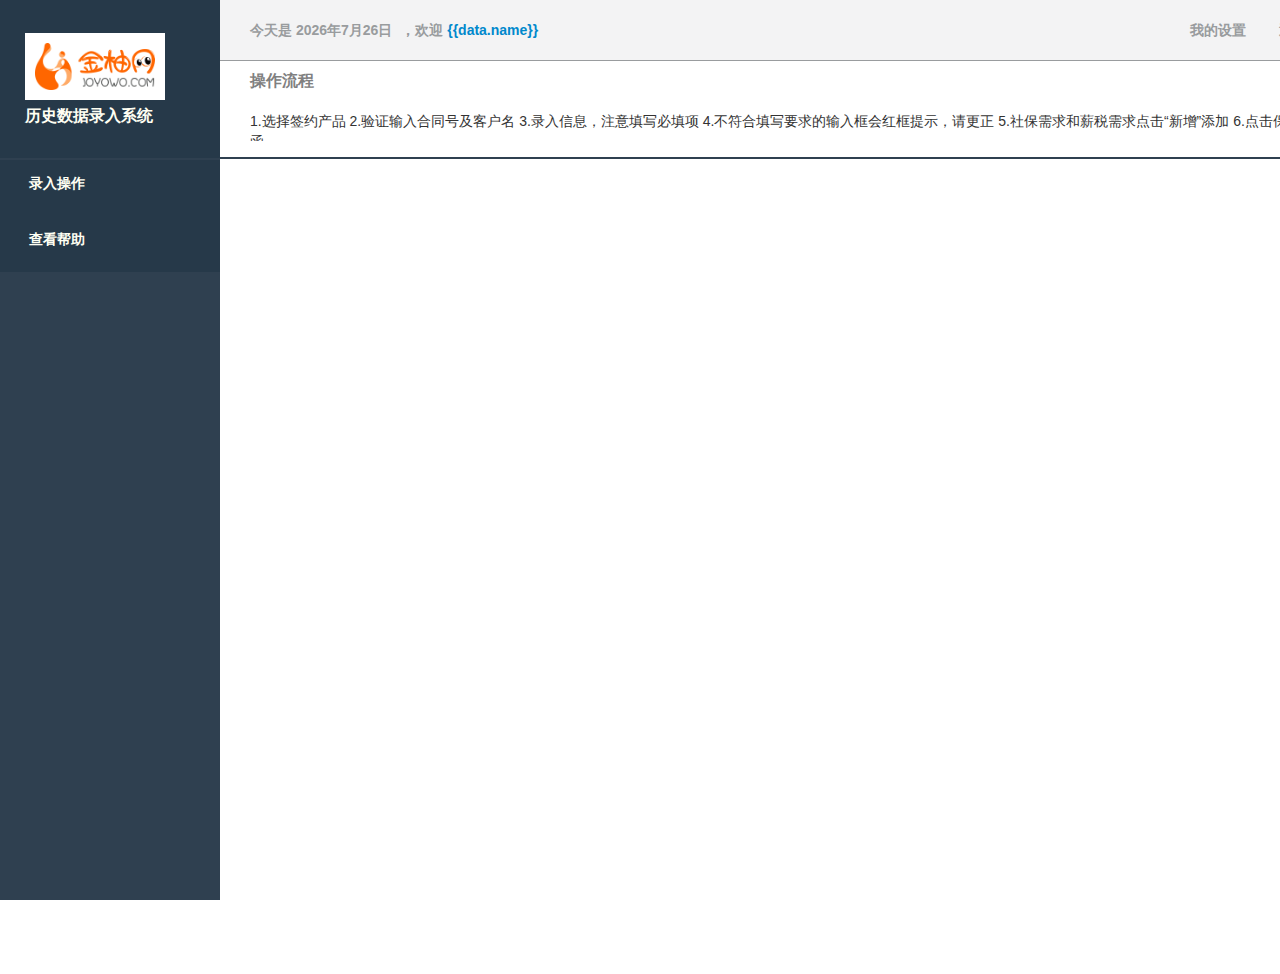
<file: templates/index.html>
<!doctype html>
<html lang="en">
<head>
    <meta charset="UTF-8">
    <meta name="viewport"
          content="width=device-width, user-scalable=no, initial-scale=1.0, maximum-scale=1.0, minimum-scale=1.0">
    <meta http-equiv="X-UA-Compatible" content="ie=edge">
    <link rel="stylesheet" href="../static/css/index.css">
    <link rel="stylesheet" href="../static/css/bootstrap.min.css">
    <script type="text/javascript" src="../static/js/jquery-1.11.1.js"></script>
    <script src="../static/js/main.js"></script>
    <title>index</title>
</head>
<body>
    <!--左侧导航-->
        <div id="left" class="skin">
            <div id="logoAndInfo" class="darkerSkin">
                <div class="logo"><img src="../static/img/logo.png" alt=""></div>
                <div class="info">历史数据录入系统</div>
            </div>
            <div class="navs darkerSkin">
                <div class="lmenu">
                    <!--合同录入-->
                    <ul>
                        <li aid="1">
                            <span>&nbsp录入操作</span>
                            <ul style="display: none;">
                                <a href="/inputcheck" target="screen"><li aid="11">录入历史启动函</li></a>
                                <a href="/history" target="screen"><li aid="12">查看已录入启动函</li></a>
                            </ul>
                        </li>
                    </ul>
                    <!--帮助-->
                    <ul>
                        <li aid="2">
                            <span>&nbsp查看帮助</span>
                            <ul style="display: none;">
                                <a href="/help" target="screen"><li aid="21">说明帮助</li></a>
                            </ul>
                        </li>
                    </ul>
                </div>
            </div>
        </div>
    <!--应用主体-->
    <div id="main">
        <!--顶部菜单-->
        <div id="topMenu">
            <div class="loginInfo">
                <span class="myinfo">今天是 <span id="time">年月日</span></span>
                <span class="myinfo">，欢迎 <a href="/myinfo" id="name" target="screen">{{data.name}}</a></span>
            </div>
            <div class="skin" style="height: 20px;padding: 20px 30px;float: right;"></div>
            <div class="menus">
                <span class="mymenu" id="menu2" style="position: relative">
                    <i class="iconfont icon-xiaoxi1"></i>&nbsp我的设置
                    <div class="mymenubar" id="mymenubar2">
                        <div class="mymenubarCon" style="cursor: auto">皮肤</div>
                        <div class="segmentingLine" style="width: 90px;height: 1px;margin: auto;background-color: #999c9e;"></div>
                        <div class="mymenubarCon" id="skin1" style="color: #2F4050">沉静蓝(默认)</div>
                        <div class="mymenubarCon" id="skin2" style="color: #327732">自然绿</div>
                        <div class="mymenubarCon" id="skin3" style="color: #9c6728">活力橙</div>
                        <div class="mymenubarCon" id="skin4" style="color: #6c3a88">魅惑紫</div>
                        <div class="mymenubarCon" id="skin5" style="color: #999C9E">简约灰</div>
                    </div>
                </span>
                <span class="mymenu" id="menu3" onclick="location.href='/logout'"><i class="iconfont icon-dengchu"></i>&nbsp退出登录</span>
            </div>
        </div>
        <!--通知栏-->
        <div class="notice">
            <div id="blink">操作流程</div>
            <p id="mynotice" style="height:50px;overflow-y:scroll; overflow-x:hidden;"><br>
                1.选择签约产品
                2.验证输入合同号及客户名
                3.录入信息，注意填写必填项
                4.不符合填写要求的输入框会红框提示，请更正
                5.社保需求和薪税需求点击“新增”添加
                6.点击保存保存此启动函
            </p>
        </div>
        <div class="noticeBottom skin"></div>
        <!--工作区-->
        <div style="width: 1200px;height: 800px;margin-left: 250px;margin-top: 10px" id="workiframe">
            <iframe src="" frameborder="0" name="screen" id="screen"></iframe>
        </div>

    </div>
</body>
</html>
</file>
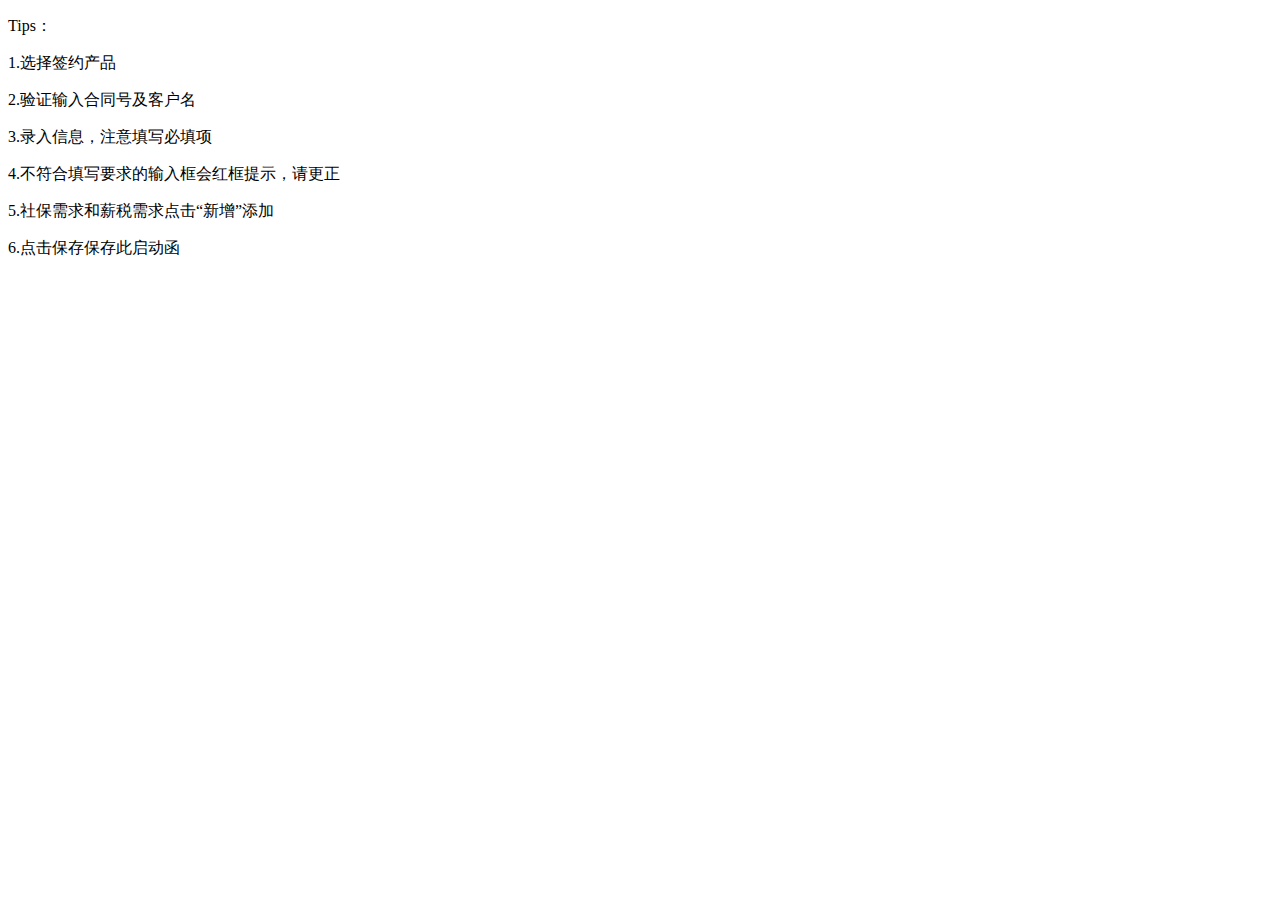
<file: templates/help.html>
<!doctype html>
<html lang="en">
<head>
    <meta charset="UTF-8">
    <meta name="viewport"
          content="width=device-width, user-scalable=no, initial-scale=1.0, maximum-scale=1.0, minimum-scale=1.0">
    <meta http-equiv="X-UA-Compatible" content="ie=edge">
    <title>Document</title>
</head>
<body>
    <p>Tips：</p>
    <p>1.选择签约产品</p>
    <p>2.验证输入合同号及客户名</p>
    <p>3.录入信息，注意填写必填项</p>
    <p>4.不符合填写要求的输入框会红框提示，请更正</p>
    <p>5.社保需求和薪税需求点击“新增”添加</p>
    <p>6.点击保存保存此启动函</p>
</body>
</html>
</file>
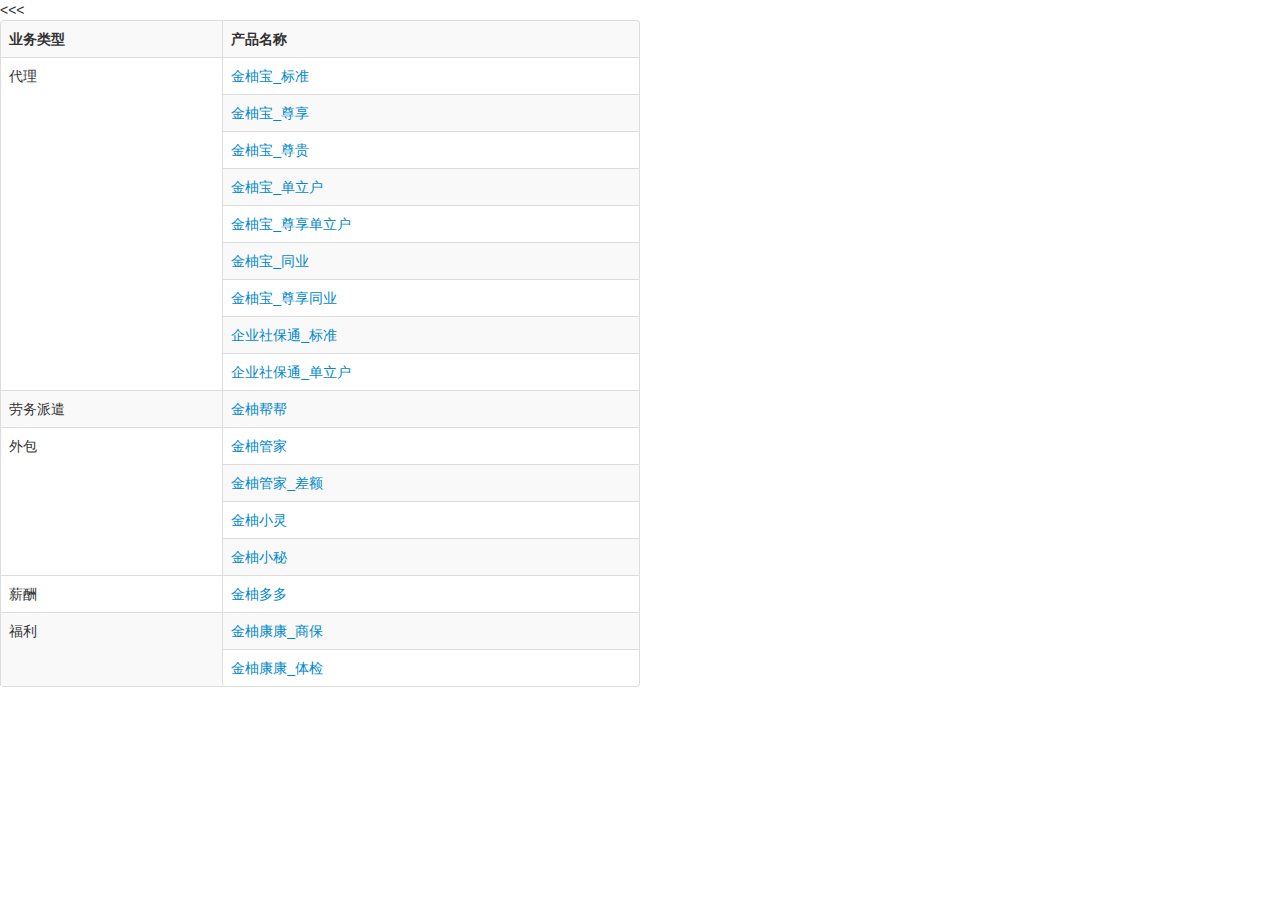
<file: templates/inputcheck.html>
<!doctype html>
<html lang="en">
<head>
    <meta charset="UTF-8">
    <meta name="viewport"
          content="width=device-width, user-scalable=no, initial-scale=1.0, maximum-scale=1.0, minimum-scale=1.0">
    <meta http-equiv="X-UA-Compatible" content="ie=edge">
    <link rel="stylesheet" href="../static/css/bootstrap.min.css">
    <title>选择产品</title>
</head>
<body>
    <table class="table table-striped table-bordered table-hover" style="width: 50%;">
        <tr><th>业务类型</th><th>产品名称</th></tr>
        <tr><td rowspan="9">代理</td><td><a href="/inputclass?type=1&cls=1">金柚宝_标准</a></td></tr>
        <tr><td><a href="/inputclass?type=1&cls=2">金柚宝_尊享</a></td></tr>
        <tr><td><a href="/inputclass?type=1&cls=3">金柚宝_尊贵</a></td></tr>
        <tr><td><a href="/inputclass?type=1&cls=4">金柚宝_单立户</a></td></tr>
        <tr><td><a href="/inputclass?type=1&cls=5">金柚宝_尊享单立户</a></td></tr>
        <tr><td><a href="/inputclass?type=1&cls=6">金柚宝_同业</a></td></tr>
        <tr><td><a href="/inputclass?type=1&cls=7">金柚宝_尊享同业</a></td></tr>
        <tr><td><a href="/inputclass?type=1&cls=8">企业社保通_标准</a></td></tr>
        <tr><td><a href="/inputclass?type=1&cls=9">企业社保通_单立户</a></td></tr>
        <tr><td>劳务派遣</td><td><a href="/inputclass?type=2&cls=10">金柚帮帮</a></td></tr>
        <tr><td rowspan="4">外包</td><td><a href="/inputclass?type=3&cls=11">金柚管家</a></td></tr>
        <tr><<td><a href="/inputclass?type=3&cls=12">金柚管家_差额</a></td></tr>
        <tr><<td><a href="/inputclass?type=3&cls=13">金柚小灵</a></td></tr>
        <tr><<td><a href="/inputclass?type=3&cls=14">金柚小秘</a></td></tr>
        <tr><td>薪酬</td><td><a href="/inputclass?type=4&cls=15">金柚多多</a></td></tr>
        <tr><td rowspan="2">福利</td><td><a href="/inputclass?type=5&cls=16">金柚康康_商保</a></td></tr>
        <tr><td><a href="/inputclass?type=5&cls=17">金柚康康_体检</a></td></tr>
    </table>
</body>
</html>
</file>
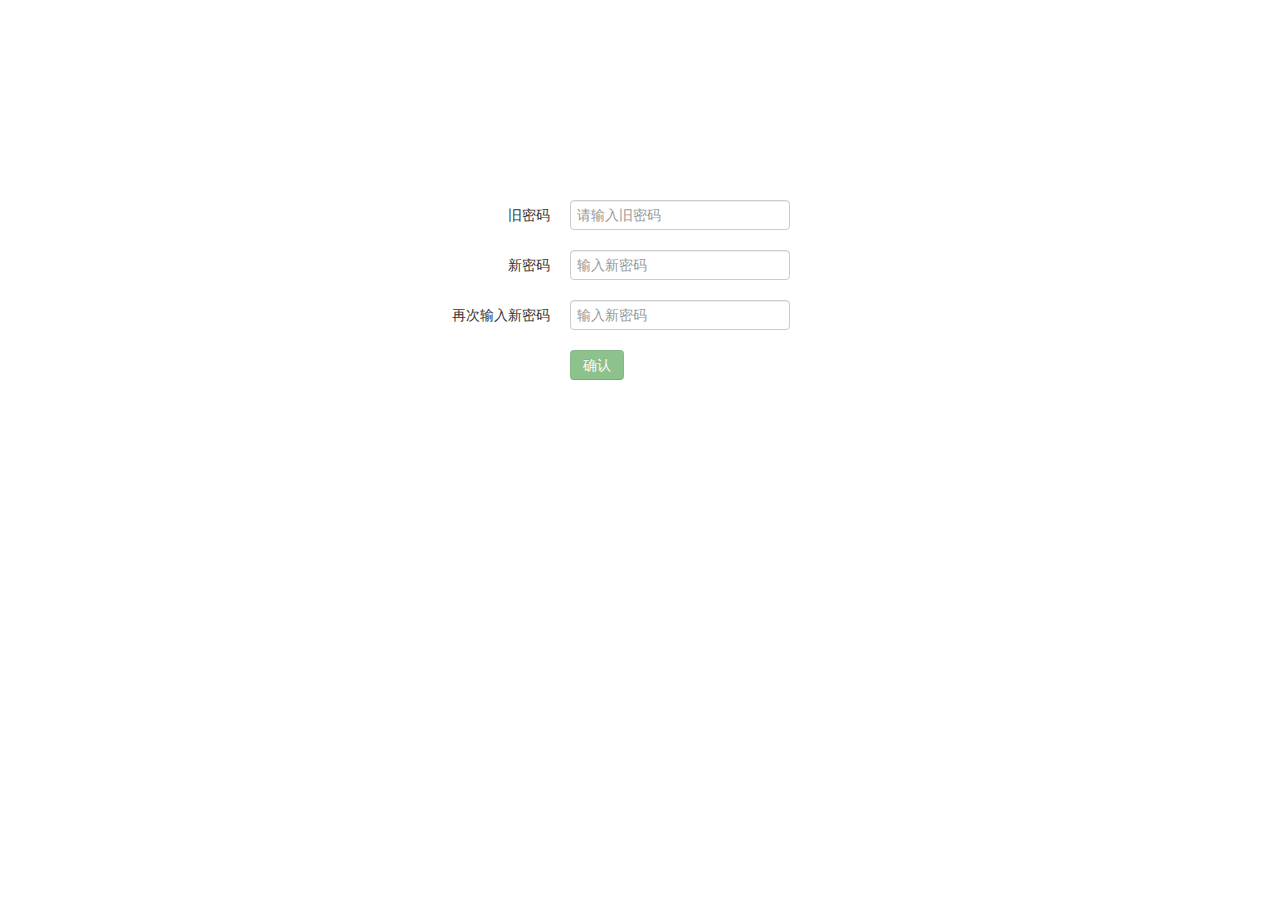
<file: templates/setPassword.html>
<!doctype html>
<html lang="en">
<head>
    <meta charset="UTF-8">
    <meta name="viewport"
          content="width=device-width, user-scalable=no, initial-scale=1.0, maximum-scale=1.0, minimum-scale=1.0">
    <meta http-equiv="X-UA-Compatible" content="ie=edge">
    <link rel="stylesheet" href="../static/css/bootstrap.min.css">
    <title>个人设置</title>
</head>
<style>
    body{
        width: 1200px;
        height: 800px;
        margin: auto;
    }
    .con{
        width: 500px;
        margin: auto;
        padding-top: 200px;
    }
</style>
<body>
    <div class="con">
        <form class="form-horizontal" action="/setPassword" method="post">
            <div class="control-group">
                <label class="control-label" for="password" id="lpassword">旧密码</label>
                <div class="controls">
                    <input type="password" id="password" name="password" placeholder="请输入旧密码">
                </div>
            </div>
            <div class="control-group">
                <label class="control-label" for="inputPassword1" id="linputPassword1">新密码</label>
                <div class="controls">
                    <input type="password" id="inputPassword1" name="inputPassword1" placeholder="输入新密码">
                </div>
            </div>
            <div class="control-group">
                <label class="control-label" for="inputPassword2" id="linputPassword2">再次输入新密码</label>
                <div class="controls">
                    <input type="password" id="inputPassword2" name="inputPassword2" placeholder="输入新密码">
                </div>
            </div>
            <div class="control-group">
                <div class="controls">
                    <input type="submit" class="btn btn-success" id="confirm" disabled="disabled" value="确认">
                </div>
            </div>
        </form>
    </div>
</body>
<script>
    let confirm = document.querySelector("#confirm");
    let inputPassword1 = document.querySelector("#inputPassword1");
    let inputPassword2 = document.querySelector("#inputPassword2");
    function isAlpNumNotEmpty(value) {
        var regex = new RegExp("^([a-zA-Z]|[0-9]|[_]){1,20}$");
        return regex.test(value);
    }
    function NewisAlpNumNotEmpty(value) {
        var regex = new RegExp("^([a-zA-Z]|[0-9]|[_]){6,20}$");
        return regex.test(value);
    }
    document.querySelector(".con").onkeyup=function () {
        if (isAlpNumNotEmpty(password.value)&&NewisAlpNumNotEmpty(inputPassword1.value)&&inputPassword2.value==inputPassword1.value&&password.value!=inputPassword1.value){
            confirm.removeAttribute("disabled")
        }else{
            confirm.setAttribute("disabled","disabled")
        }
    }
    password.onblur=function () {
        let password = document.querySelector("#password");
        if(isAlpNumNotEmpty(password.value)){
            lpassword.style.color="rgb(51,51,51)"
            lpassword.innerText="旧密码"
        }else{
            lpassword.style.color="red"
            lpassword.innerText="旧密码(1-20位由数字字母下划线组成)"
        }
    }
    inputPassword1.onblur=function () {
        let linputPassword1 = document.querySelector("#linputPassword1");
        if(NewisAlpNumNotEmpty(inputPassword1.value)){
            linputPassword1.style.color="rgb(51,51,51)";
            linputPassword1.innerText="新密码"
        }else{
            linputPassword1.style.color="red";
            linputPassword1.innerText="新密码(6-20位由数字字母下划线组成)"
        }
    }
    inputPassword2.onblur=function () {
        let linputPassword2 = document.querySelector("#linputPassword2");
        if(inputPassword2.value==inputPassword1.value){
            linputPassword2.style.color="rgb(51,51,51)";
            linputPassword2.innerText="再次输入新密码"
        }else{
            linputPassword2.style.color="red";
            linputPassword2.innerText="再次输入新密码"
        }
    }
</script>
</html>
</file>
<file: static/css/index.css>
*{
	margin: 0;
	padding: 0;
	list-style: none;
}
a{
	text-decoration: none;
	color: inherit;
}
img{
	display: block;
}
.iconfont{
	font-weight: 400;
}
.skin{
	background-color: #2F4050;
}
.darkerSkin{
	background-color: #263949;
}
#main{
    width: 100%;
    height: 100vh;
}
/* scrren<1240 */
@media only screen and (max-width:1440px){
   	#main{
		width: 1440px;
	}
}
#left{
    width: 220px;
    height: 100%;
	position:fixed;
}
#logoAndInfo{
    width: 170px;
    height: 92px;
    padding: 33px 25px;
}
.logo{
    width: 120px;
    height: 47px;
	padding: 10px;
	background-color: #ffffff;
}
.info{
    margin: 6px 0;
    color: #FFFFF3;
    font-size: 16px;
    font-weight: 600;
    line-height: 20px;
}
.navs{
	margin-top: 2px;
}
#topMenu{
	height: 60px;
	margin-left: 220px;
	background-color: #F3F3F4;
	border-bottom: 1px solid #999c9e;
}
.loginInfo{
	height: 20px;
	padding: 20px 30px;
	float: left;
}
.myinfo{
	height: 20px;
	margin-right: 5px;
	color: #999c9e;
	font-size: 14px;
	font-weight: 600;
	line-height: 20px;
}
.menus{
	height: 60px;
	padding: 0 30px;
	float: right;
}
.mymenu{
	display: block;
	float: left;
	height: 60px;
	margin-right: 15px;
	color: #999c9e;
	font-size: 14px;
	font-weight: 600;
	line-height: 60px;
	cursor: pointer;
}
.notice{
	height: 76px;
	padding: 10px 60px 10px 30px;
    margin-left: 220px;
}
.noticeBottom{
	height: 2px;
	margin-left: 220px;
}
#blink{
	font-size: 16px;
	font-weight: 600;
}
#screen{
	width: 100%;
	height: 100%;
}
/*左侧导航样式*/
.lmenu{
	width: 100%;
	height: auto;
	overflow: hidden;
	margin-bottom: 10px;
	cursor: pointer;
}
.lmenu ul li{
	position: relative;
	cursor: pointer;
}
.lmenu ul li span{
	display: block;
	width: 100%;
	height: 46px;
	line-height: 46px;
	font-size: 14px;
	font-weight: 600;
	color: #FFFFF3;
}
.lmenu ul li ul li , .lmenu ul li ul li span{
	color: #A7B1C2;
	font-size: 13px;
	font-weight: 600;
	height: 32px;
	line-height: 32px;
}
/*上导航样式*/
.mymenubar{
	width: 114px;
	background-color: #F3F3F4;
	border: 1px solid #999c9e;
	border-top: 0px;
	position: absolute;
	left: 0;
	display: none;
}
.mymenubarCon{
	width: 100px;
	height: 20px;
	padding: 2px 7px;
	font-size: 14px;
	font-weight: 600;
	line-height: 20px;
	cursor: pointer;
}
</file>
